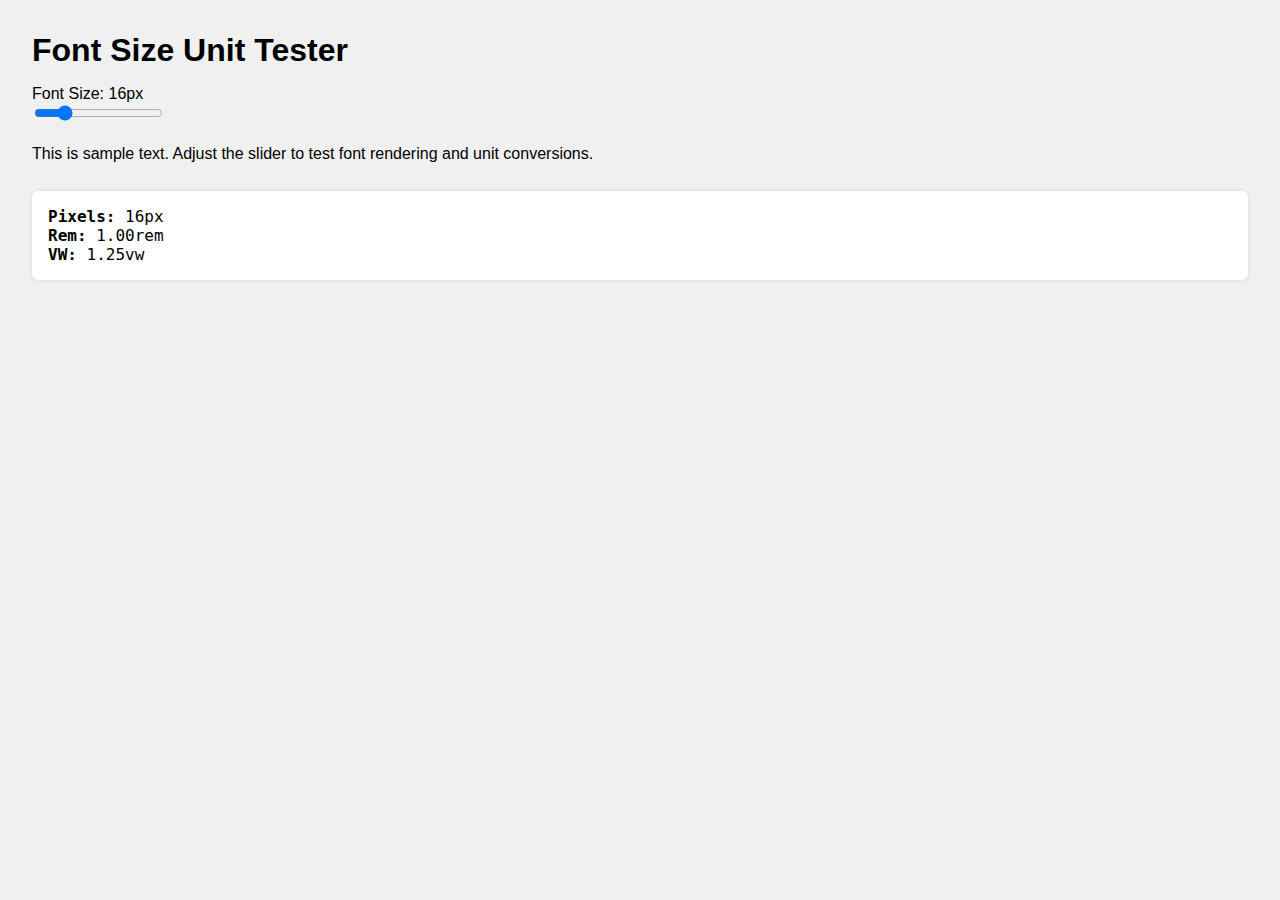
<file: font-test-v2.html>
<!DOCTYPE html>
<html lang="en">
<head>
  <meta charset="UTF-8" />
  <meta name="viewport" content="width=device-width, initial-scale=1" />
  <title>Font Unit Tester v2</title>
  <style>
    :root {
      font-size: 16px; /* 1rem = 16px baseline */
    }
    body {
      font-family: sans-serif;
      margin: 2em;
      background: #f0f0f0;
    }
    h1 {
      font-size: 2rem;
      margin-bottom: 1rem;
    }
    p {
      line-height: 1.6;
      margin-bottom: 1.5em;
    }
    #sampleText {
      transition: font-size 0.2s ease;
    }
    .metrics {
      margin-top: 1em;
      font-family: monospace;
      background: #fff;
      padding: 1em;
      border-radius: 6px;
      box-shadow: 0 0 4px rgba(0,0,0,0.1);
    }
  </style>
</head>
<body>
  <h1>Font Size Unit Tester</h1>
  <label for="fontSlider">Font Size: <span id="fontValue">16</span>px</label><br>
  <input type="range" id="fontSlider" min="10" max="40" value="16" />
  
  <p id="sampleText">This is sample text. Adjust the slider to test font rendering and unit conversions.</p>

  <div class="metrics">
    <div><strong>Pixels:</strong> <span id="pxVal">16</span>px</div>
    <div><strong>Rem:</strong> <span id="remVal">1.00</span>rem</div>
    <div><strong>VW:</strong> <span id="vwVal">--</span>vw</div>
  </div>

  <script>
    const slider = document.getElementById('fontSlider');
    const sampleText = document.getElementById('sampleText');
    const fontValue = document.getElementById('fontValue');
    const pxVal = document.getElementById('pxVal');
    const remVal = document.getElementById('remVal');
    const vwVal = document.getElementById('vwVal');

    function updateMetrics(sizePx) {
      const rootFont = parseFloat(getComputedStyle(document.documentElement).fontSize);
      const vw = window.innerWidth;
      fontValue.textContent = sizePx;
      pxVal.textContent = sizePx;
      remVal.textContent = (sizePx / rootFont).toFixed(2);
      vwVal.textContent = ((sizePx / vw) * 100).toFixed(2);
    }

    slider.addEventListener('input', () => {
      const size = parseInt(slider.value, 10);
      sampleText.style.fontSize = size + 'px';
      updateMetrics(size);
    });

    // Initialize on load
    updateMetrics(parseInt(slider.value, 10));
  </script>
</body>
</html>
</file>
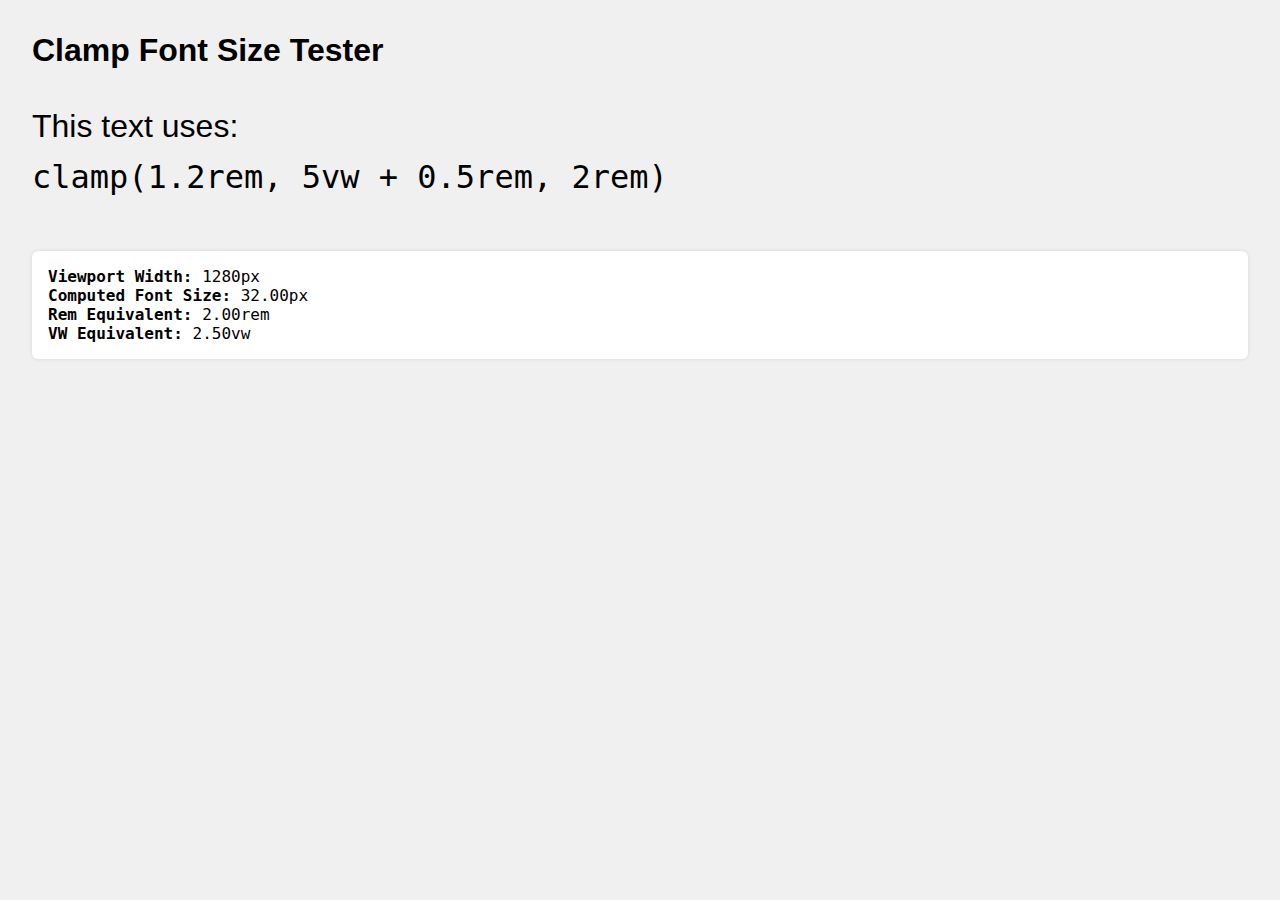
<file: font-test-v3.html>
<!DOCTYPE html>
<html lang="en">
<head>
  <meta charset="UTF-8" />
  <meta name="viewport" content="width=device-width, initial-scale=1" />
  <title>Clamp Font Tester v3</title>
  <style>
    :root {
      font-size: 16px; /* 1rem = 16px baseline */
    }
    body {
      font-family: sans-serif;
      margin: 2em;
      background: #f0f0f0;
    }
    h1 {
      font-size: 2rem;
      margin-bottom: 1rem;
    }
    p {
      line-height: 1.6;
      margin-bottom: 1.5em;
    }
    #sampleText {
      font-size: clamp(1.2rem, 5vw + 0.5rem, 2rem);
      transition: font-size 0.2s ease;
    }
    .metrics {
      margin-top: 1em;
      font-family: monospace;
      background: #fff;
      padding: 1em;
      border-radius: 6px;
      box-shadow: 0 0 4px rgba(0,0,0,0.1);
    }
  </style>
</head>
<body>
  <h1>Clamp Font Size Tester</h1>
  <p id="sampleText">This text uses: <br><code>clamp(1.2rem, 5vw + 0.5rem, 2rem)</code></p>

  <div class="metrics">
    <div><strong>Viewport Width:</strong> <span id="vwSize">--</span>px</div>
    <div><strong>Computed Font Size:</strong> <span id="pxVal">--</span>px</div>
    <div><strong>Rem Equivalent:</strong> <span id="remVal">--</span>rem</div>
    <div><strong>VW Equivalent:</strong> <span id="vwVal">--</span>vw</div>
  </div>

  <script>
    const sampleText = document.getElementById('sampleText');
    const pxVal = document.getElementById('pxVal');
    const remVal = document.getElementById('remVal');
    const vwVal = document.getElementById('vwVal');
    const vwSize = document.getElementById('vwSize');

    function updateMetrics() {
      const computedStyle = getComputedStyle(sampleText);
      const fontSizePx = parseFloat(computedStyle.fontSize);
      const rootFont = parseFloat(getComputedStyle(document.documentElement).fontSize);
      const vw = window.innerWidth;

      pxVal.textContent = fontSizePx.toFixed(2);
      remVal.textContent = (fontSizePx / rootFont).toFixed(2);
      vwVal.textContent = ((fontSizePx / vw) * 100).toFixed(2);
      vwSize.textContent = vw;
    }

    window.addEventListener('resize', updateMetrics);
    window.addEventListener('load', updateMetrics);
  </script>
</body>
</html>
</file>
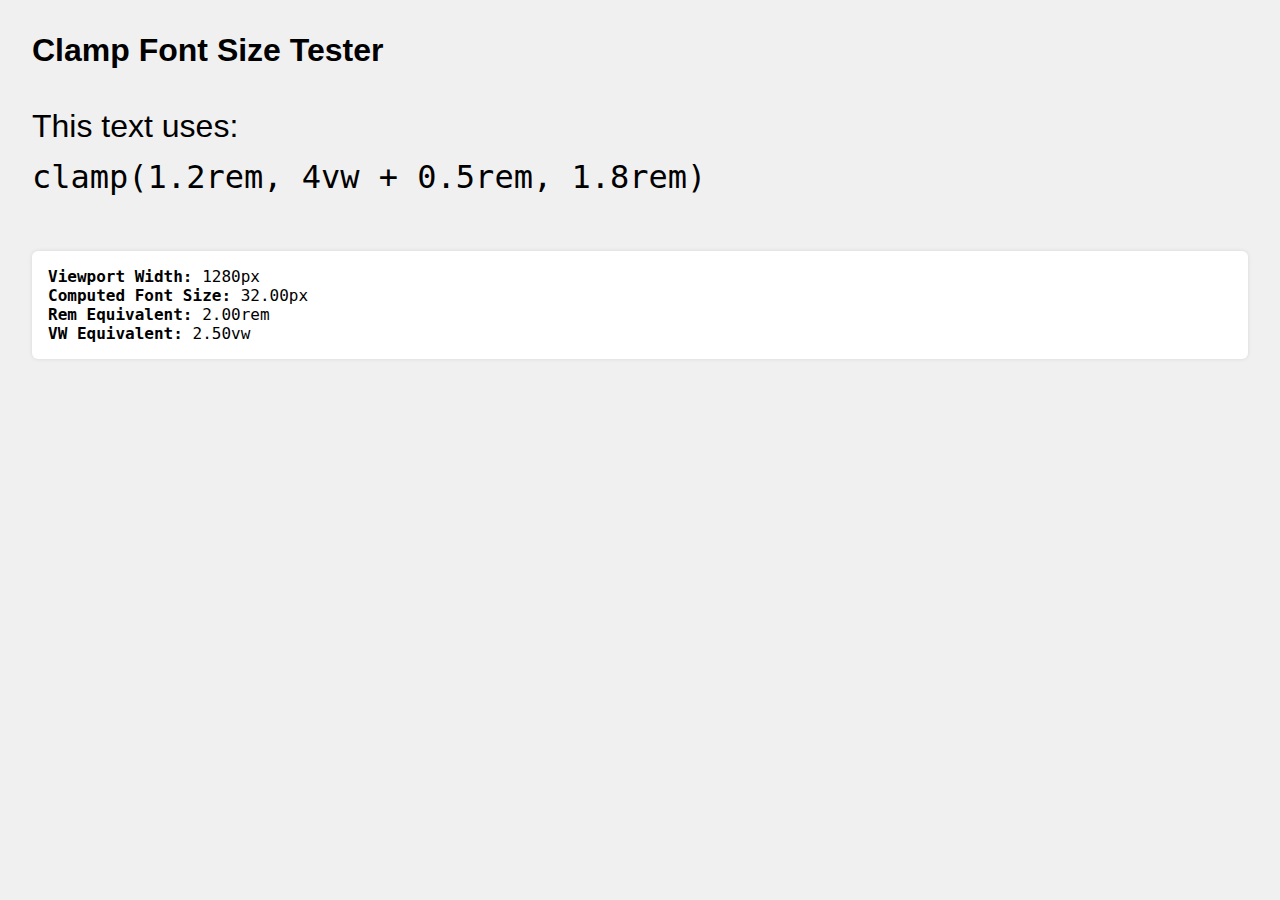
<file: font-test-v4.html>
<!DOCTYPE html>
<html lang="en">
<head>
  <meta charset="UTF-8" />
  <meta name="viewport" content="width=device-width, initial-scale=1" />
  <title>Clamp Font Tester v3</title>
  <style>
    :root {
      font-size: 16px; /* 1rem = 16px baseline */
    }
    body {
      font-family: sans-serif;
      margin: 2em;
      background: #f0f0f0;
    }
    h1 {
      font-size: 2rem;
      margin-bottom: 1rem;
    }
    p {
      line-height: 1.6;
      margin-bottom: 1.5em;
    }
    #sampleText {
      font-size: clamp(1.2rem, 5vw + 0.5rem, 2rem);
      transition: font-size 0.2s ease;
    }
    .metrics {
      margin-top: 1em;
      font-family: monospace;
      background: #fff;
      padding: 1em;
      border-radius: 6px;
      box-shadow: 0 0 4px rgba(0,0,0,0.1);
    }
  </style>
</head>
<body>
  <h1>Clamp Font Size Tester</h1>
  <p id="sampleText">This text uses: <br><code>clamp(1.2rem, 4vw + 0.5rem, 1.8rem)</code></p>

  <div class="metrics">
    <div><strong>Viewport Width:</strong> <span id="vwSize">--</span>px</div>
    <div><strong>Computed Font Size:</strong> <span id="pxVal">--</span>px</div>
    <div><strong>Rem Equivalent:</strong> <span id="remVal">--</span>rem</div>
    <div><strong>VW Equivalent:</strong> <span id="vwVal">--</span>vw</div>
  </div>

  <script>
    const sampleText = document.getElementById('sampleText');
    const pxVal = document.getElementById('pxVal');
    const remVal = document.getElementById('remVal');
    const vwVal = document.getElementById('vwVal');
    const vwSize = document.getElementById('vwSize');

    function updateMetrics() {
      const computedStyle = getComputedStyle(sampleText);
      const fontSizePx = parseFloat(computedStyle.fontSize);
      const rootFont = parseFloat(getComputedStyle(document.documentElement).fontSize);
      const vw = window.innerWidth;

      pxVal.textContent = fontSizePx.toFixed(2);
      remVal.textContent = (fontSizePx / rootFont).toFixed(2);
      vwVal.textContent = ((fontSizePx / vw) * 100).toFixed(2);
      vwSize.textContent = vw;
    }

    window.addEventListener('resize', updateMetrics);
    window.addEventListener('load', updateMetrics);
  </script>
</body>
</html>
</file>
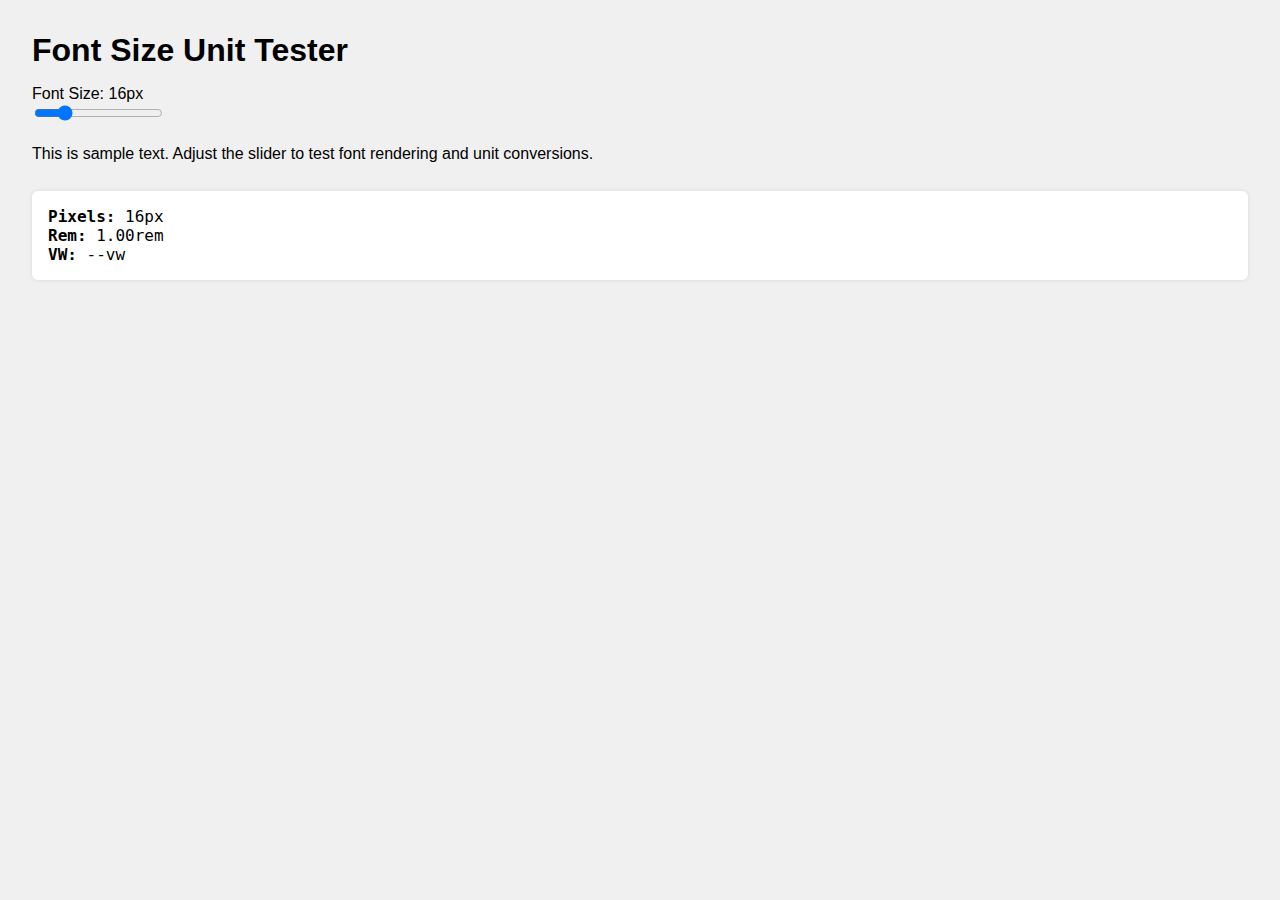
<file: font-test.html>
<!DOCTYPE html>
<html lang="en">
<head>
  <meta charset="UTF-8" />
  <meta name="viewport" content="width=device-width, initial-scale=1" />
  <title>Font Unit Tester</title>
  <style>
    :root {
      font-size: 16px; /* 1rem = 16px baseline */
    }
    body {
      font-family: sans-serif;
      margin: 2em;
      background: #f0f0f0;
    }
    h1 {
      font-size: 2rem;
      margin-bottom: 1rem;
    }
    p {
      line-height: 1.6;
      margin-bottom: 1.5em;
    }
    #sampleText {
      transition: font-size 0.2s ease;
    }
    .metrics {
      margin-top: 1em;
      font-family: monospace;
      background: #fff;
      padding: 1em;
      border-radius: 6px;
      box-shadow: 0 0 4px rgba(0,0,0,0.1);
    }
  </style>
</head>
<body>
  <h1>Font Size Unit Tester</h1>
  <label for="fontSlider">Font Size: <span id="fontValue">16</span>px</label><br>
  <input type="range" id="fontSlider" min="10" max="40" value="16" />
  
  <p id="sampleText">This is sample text. Adjust the slider to test font rendering and unit conversions.</p>

  <div class="metrics">
    <div><strong>Pixels:</strong> <span id="pxVal">16</span>px</div>
    <div><strong>Rem:</strong> <span id="remVal">1.00</span>rem</div>
    <div><strong>VW:</strong> <span id="vwVal">--</span>vw</div>
  </div>

  <script>
    const slider = document.getElementById('fontSlider');
    const sampleText = document.getElementById('sampleText');
    const fontValue = document.getElementById('fontValue');
    const pxVal = document.getElementById('pxVal');
    const remVal = document.getElementById('remVal');
    const vwVal = document.getElementById('vwVal');

    function updateMetrics(sizePx) {
      const
</file>
